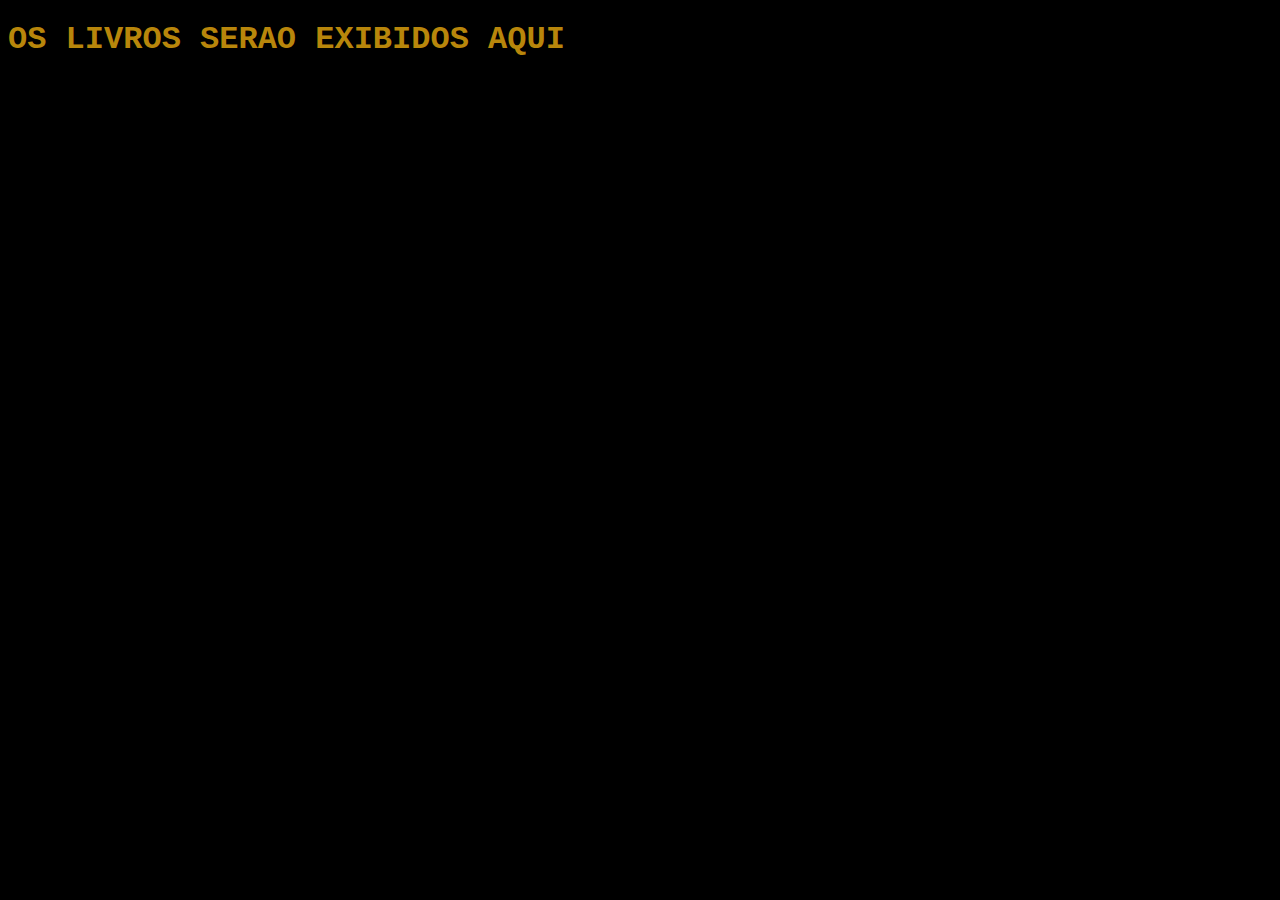
<file: books.html>
<!DOCTYPE HTML>

<html lang="pt-br">

    <head>
        <meta charset="UTF-8">
        <meta name="viewport" content="width=device-width, initial-scale=1.0">
        <title>ERUDITIONIS - LIVROS</title>
        <link rel="shortcut icon" href="images/Movie-Logo-Cinema-PNG.png" type="image/x-icon">
        <link rel="stylesheet" href="style.css">
    </head>
    <body>
        <h1>OS LIVROS SERAO EXIBIDOS AQUI</h1>
    </body>
</file>
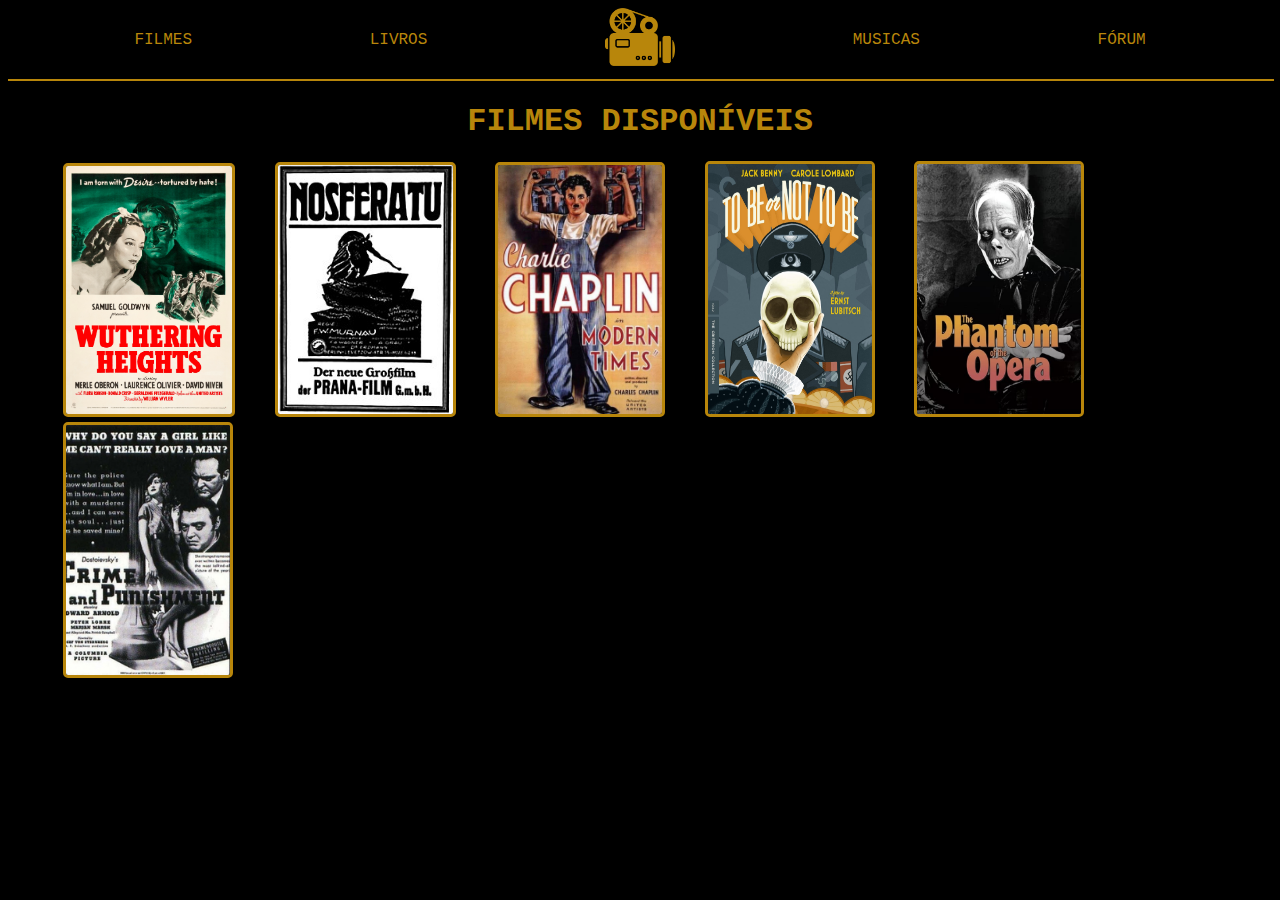
<file: movies.html>
<!DOCTYPE HTML>

<html lang="pt-br">

    <head>
        <meta charset="UTF-8">
        <meta name="viewport" content="width=device-width, initial-scale=1.0">
        <title>ERUDITIONIS - FILMES</title>
        <link rel="shortcut icon" href="images/Movie-Logo-Cinema-PNG.png" type="image/x-icon">
        <link rel="stylesheet" href="style.css">
    </head>

    <body>
        <header>    
          <a href="movies.html" style="color: darkgoldenrod; margin-left: 10%; text-decoration: none;">FILMES</a>
          <a href="books.html" style="color: darkgoldenrod; text-decoration: none;">LIVROS</a>
          <a href="index.html"><img src="images/logo_cinema.png" style="width:70px;"></a>
          <a href="musics.html" style="color: darkgoldenrod; text-decoration: none;">MUSICAS</a>
          <a href="" style="color: darkgoldenrod; margin-right: 10%; text-decoration: none;">FÓRUM</a>
        </header>
        <hr width="100%" color="darkgoldenrod">
        <h1 style="text-align:center; display: block;">FILMES DISPONÍVEIS</h1>
        <div style="margin-left: 25px;">
            <a href="#dialog"><img src="images/capas/Wuthering_Heights_(1939_poster).jpg" alt="Capa Filme Morro dos Ventos Uivantes de 1939" width="166px" class="capasFilmes"></a>
            <a href="#dialog2"><img src="images/capas/Nosferatu.jpg" alt="Capa Filme Nosferatu de 1922" width="175px" class="capasFilmes"></a>
            <a href="#dialog3"><img src="images/capas/Modern_Times_poster.jpg" alt="Capa Filme Tempos Modernos de 1936" width="164px" class="capasFilmes"></a>
            <a href="#dialog4"><img src="images/capas/Qtb4y6uTAjYaHTQuk7FvUP1CjNbLxp_large.jpg" alt="Capa Filme Ser ou Não Ser de 1942" width="164px" height="250px" class="capasFilmes"></a>
            <a href="#dialog5"><img src="images/capas/iQ35EEP8Vk6gdJh6Fb0Wx25sb9q.jpg" alt="Capa Filme Fantasma da Opera de 1925" width="164px" height="250px" class="capasFilmes"></a>
            <a href="#dialog6"><img src="images/capas/assistir-Crime-e-Castigo-1935-online.jpg" alt="Capa Filme Crime e Castigo de 1935" width="164px" height="250px" class="capasFilmes"></a>
        </div>
    
          <dialog id="dialog">
            <h2>Morro Dos Ventos Uivantes - 1939</h2>
            <iframe width="656" height="480" src="https://www.youtube.com/embed/aTANqJjVxrI" title="Laurence Olivier |  O Morro dos Ventos Uivantes (Wuthering Heights) - 1939 - legendado" frameborder="0" allow="accelerometer; autoplay; clipboard-write; encrypted-media; gyroscope; picture-in-picture" allowfullscreen></iframe>
            <a href="#!" style="color:darkgoldenrod;"><br>FECHAR</a>
          </dialog>

          <dialog id="dialog2">
            <h2>Nosferatu - 1922</h2>
            <iframe width="640" height="480" src="https://www.youtube.com/embed/-l2uo7h3c1U" title="Nosferatu (1922), de F. W. Murnau, filme completo em 720p, com legendas em português" frameborder="0" allow="accelerometer; autoplay; clipboard-write; encrypted-media; gyroscope; picture-in-picture" allowfullscreen></iframe>
            <a href="#!" style="color:darkgoldenrod;"><br>FECHAR</a>
          </dialog>

          <dialog id="dialog3">
            <h2>Tempos Modernos - 1936</h2>
            <iframe width="640" height="480" src="https://www.youtube.com/embed/_7Blz8AWQXA" title="Charlie Chaplin    Tempos Modernos Modern Times   1936    Legendado" frameborder="0" allow="accelerometer; autoplay; clipboard-write; encrypted-media; gyroscope; picture-in-picture" allowfullscreen></iframe>
            <a href="#!" style="color:darkgoldenrod;"><br>FECHAR</a>
          </dialog>

          <dialog id="dialog4">
            <h2>Ser ou Não Ser - 1942</h2>
            <iframe width="659" height="480" src="https://www.youtube.com/embed/7kQpaE__qc4" title="Ser ou Não Ser (1942) Leg - Comédia Dramática" frameborder="0" allow="accelerometer; autoplay; clipboard-write; encrypted-media; gyroscope; picture-in-picture" allowfullscreen></iframe>
            <a href="#!" style="color:darkgoldenrod;"><br>FECHAR</a>
          </dialog>

          <dialog id="dialog5">
            <h2>O Fantasma da Opera - 1925</h2>
            <iframe width="576" height="480" src="https://www.youtube.com/embed/H9rRzZjiuI0" title="O Fantasma da Opera (1925) - legendado" frameborder="0" allow="accelerometer; autoplay; clipboard-write; encrypted-media; gyroscope; picture-in-picture" allowfullscreen></iframe>
            <a href="#!" style="color:darkgoldenrod;"><br>FECHAR</a>
          </dialog>

          <dialog id="dialog6">
            <h2>Crime e Castigo - 1935</h2>
            <iframe width="640" height="480" src="https://www.youtube.com/embed/wRvnlr5O2a0" title="Crime e Castigo (1935), com Peter Lorre, filme completo em HD - ative as legendas" frameborder="0" allow="accelerometer; autoplay; clipboard-write; encrypted-media; gyroscope; picture-in-picture" allowfullscreen></iframe>
            <a href="#!" style="color:darkgoldenrod;"><br>FECHAR</a>
          </dialog>

    </body>
</file>
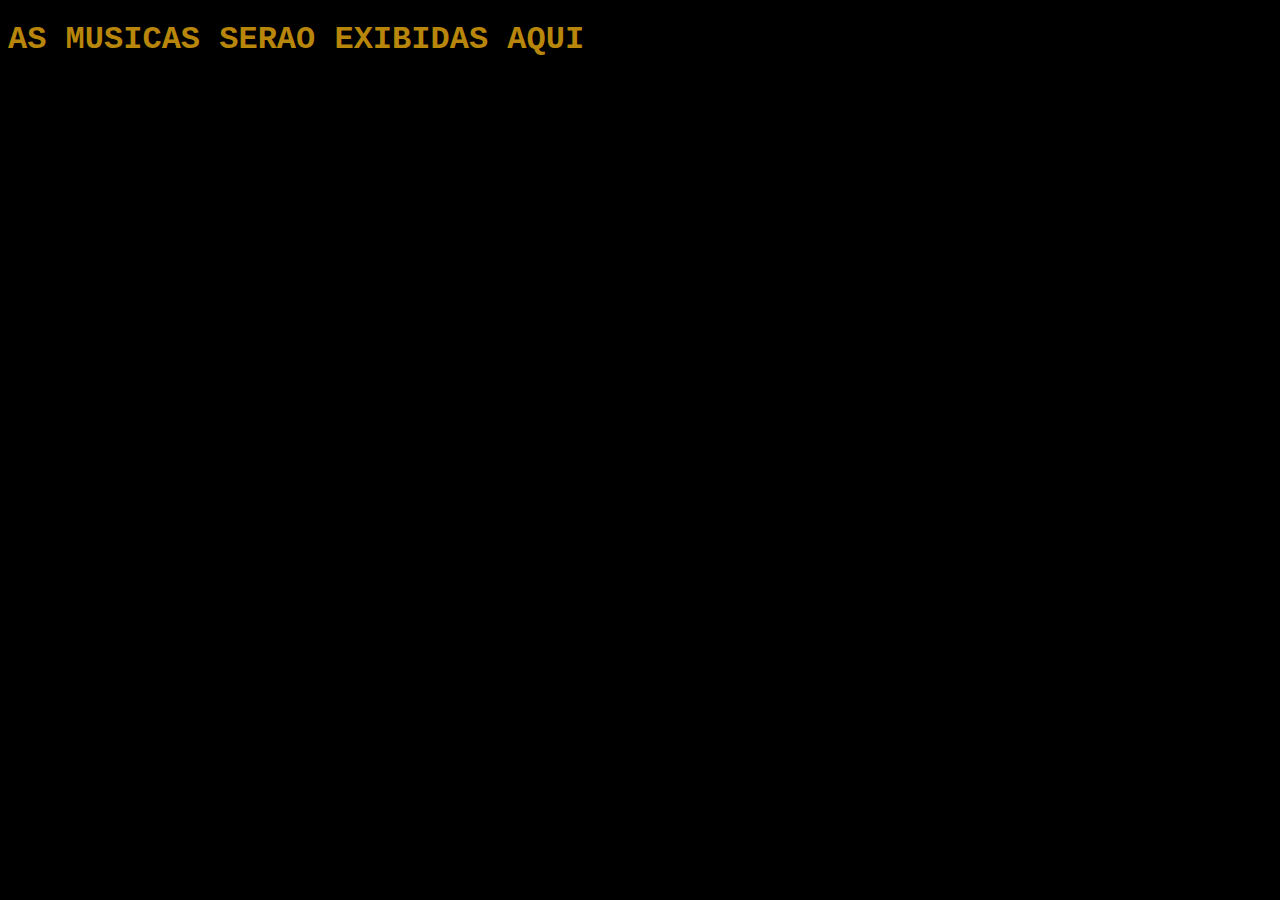
<file: musics.html>
<!DOCTYPE HTML>

<html lang="pt-br">

    <head>
        <meta charset="UTF-8">
        <meta name="viewport" content="width=device-width, initial-scale=1.0">
        <title>ERUDITIONIS - MUSICAS</title>
        <link rel="shortcut icon" href="images/Movie-Logo-Cinema-PNG.png" type="image/x-icon">
        <link rel="stylesheet" href="style.css">
    </head>
    <body>
        <h1>AS MUSICAS SERAO EXIBIDAS AQUI</h1>
    </body>
</file>
<file: style.css>
body{
    background-color: black;
    font-family: Courier, monospace;
}

.menuEstilo{
    background-image: url(images/fundo.png); 
    background-repeat: no-repeat; 
    background-size: 100%;
}

header {
    height: 100%;
    width: 100%;
    display: flex;
    flex-direction: row;
    justify-content: space-between;
    align-items: center;
  }


h1{
    color: darkgoldenrod;
}  

table{
    margin: auto;
    color: darkgoldenrod;
    max-width: 100%;
    border-spacing: 80px 60px;
    table-layout: fixed;
}

.buttonSquare{
    min-width: 180px;
    min-height: 220px;
    height: 5px;
    border: 3px solid darkgoldenrod;
    border-radius: 5px;
    background-color: black;
    color: darkgoldenrod;
    font-weight: bold;
}

.buttonSquare:hover{
    background-color: darkgoldenrod;
    color: #000;
}

.buttonNormal{
    height: 30px;
    border: 2px solid darkgoldenrod;
    border-radius: 5px;
    background-color: black;
    color: darkgoldenrod;
    font-weight: bold;
}
.buttonNormal:hover{
    background-color: darkgoldenrod;
    color: #000;
}

.capasFilmes{
    border: 3px solid darkgoldenrod;
    border-radius: 5px;
    border-spacing: 20px;
    margin-left: 30px
}
.capasFilmes:hover{
    border: 5px solid goldenrod;
    border-radius: 5px;
}


dialog { 
    display: block; 
    text-align: center; 
    background-color: black; 
    color: darkgoldenrod;
}

dialog:not(:target):not([open]) { 
    display: none; 
}

.cabecalhoPagina{
    display: flex;
    flex-wrap: wrap;
    justify-content: center;
    flex-direction: column;
    margin: 20px 0 0 20px;
}
</file>
